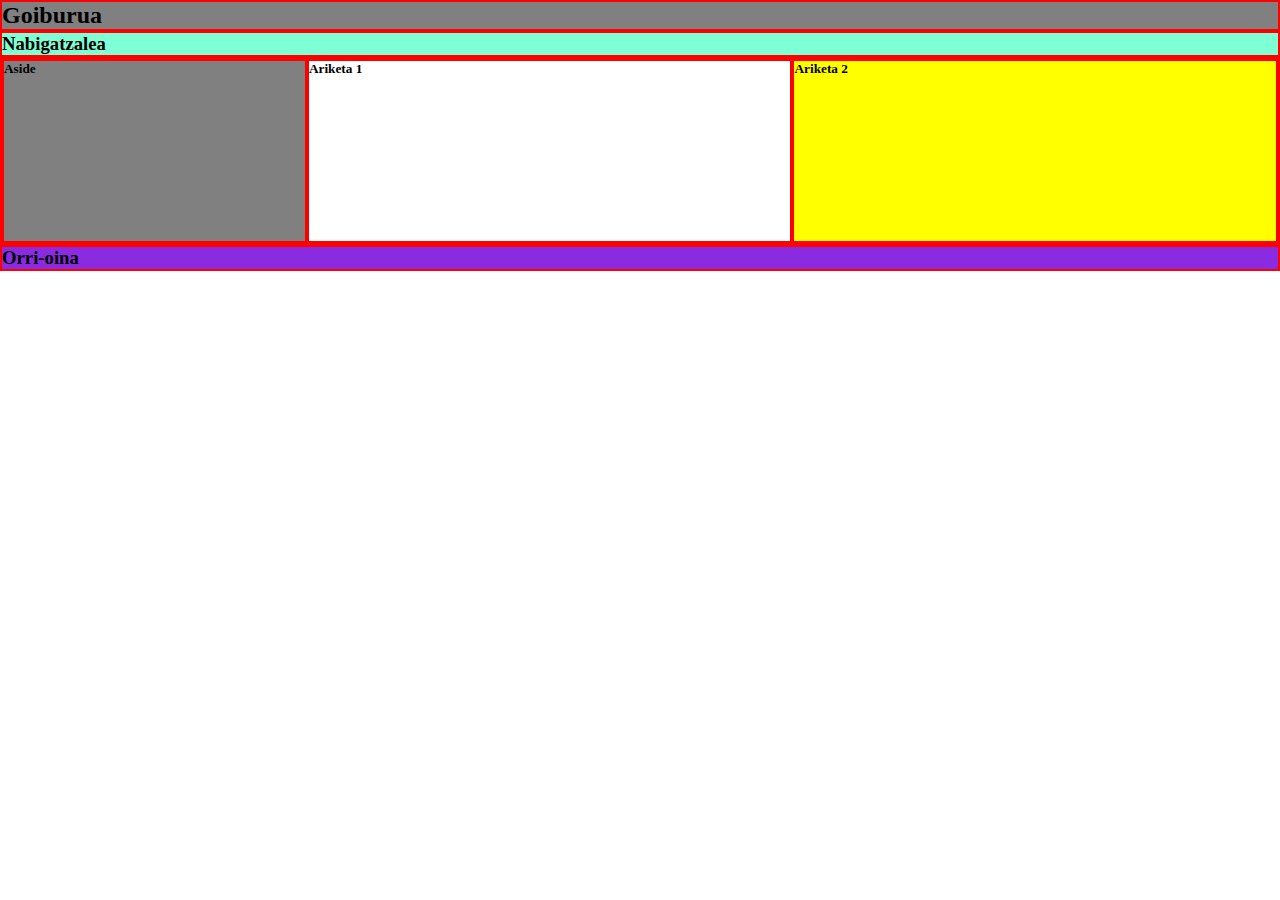
<file: DIW/1. UNITATEA/index.html>
<!DOCTYPE html>
<html lang="en">
  <head>
    <meta charset="UTF-8" />
    <meta name="viewport" content="width=device-width, initial-scale=1.0" />
    <title>Document</title>
    <link rel="stylesheet" href="style.css">
  </head>
  <body>
    <header><h2>Goiburua</h2></header>

    <nav><h3>Nabigatzalea</h3></nav>
    <main>
      <section><h5>Ariketa 1</h5></section>
      <section><h5>Ariketa 2</h5></section>
      <aside><h5>Aside</h5></aside>
    </main>
    <footer><h3>Orri-oina</h3></footer>
  </body>
</html>
</file>
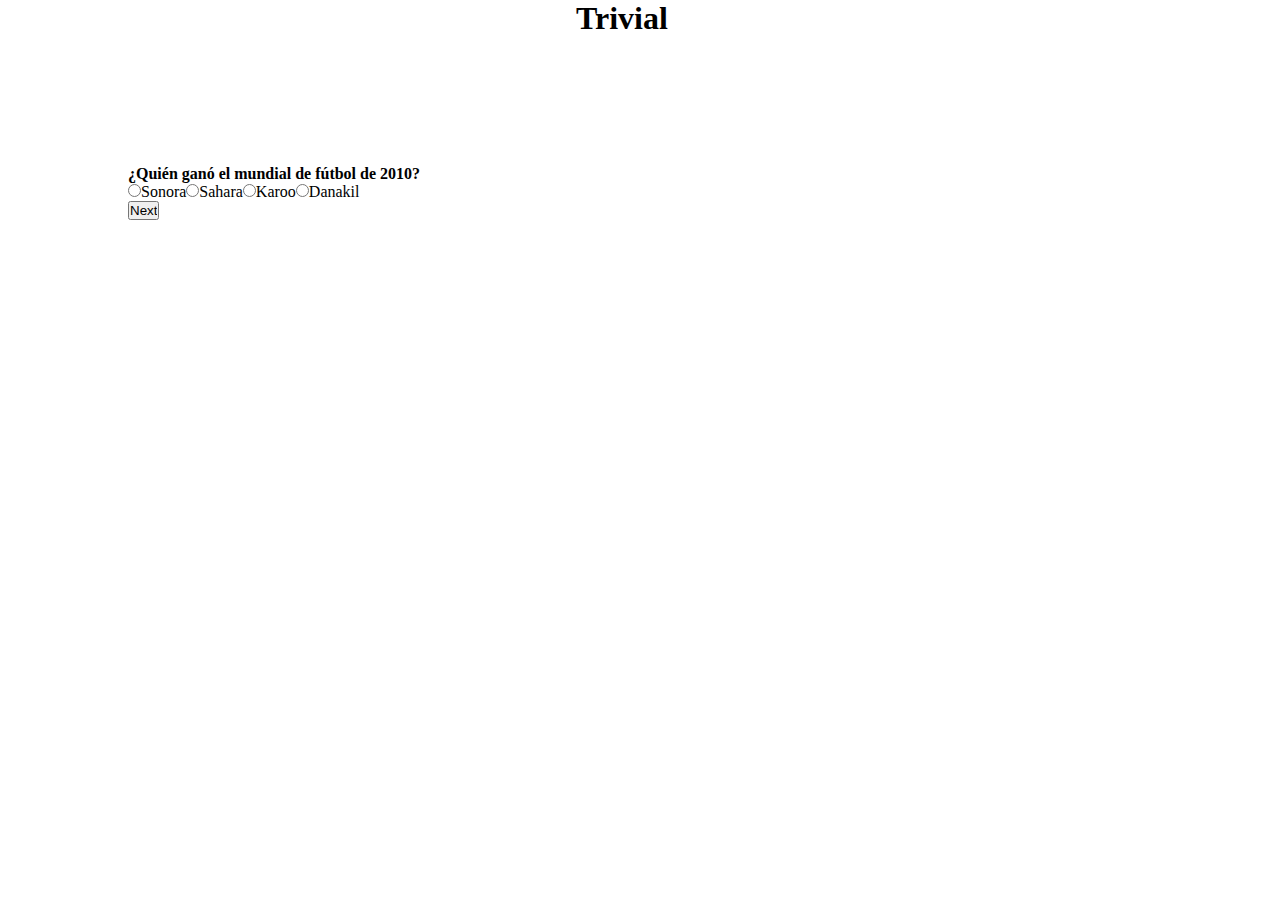
<file: DWC/triv/index.html>
<!DOCTYPE html>
<html lang="en">
<head>
    <meta charset="UTF-8">
    <meta name="viewport" content="width=device-width, initial-scale=1.0">
    <title>Trivial</title>
    <script src="./script.js" defer></script>
    <link rel="stylesheet" href="style.css">
</head>
<body>
    <header>
        <h1>Trivial</h1>
    </header>
    <main>
        <h4 id="questions">Error</h4>
        <div class="checks">
            <!-- Radio buttons and labels will be added dynamically here -->
        </div>
        <h3 id="corrections"></h3>
        <input type="button" id="Next" value="Next">
        <h2 id="finish"></h2>
    </main>
</body>
</html>
</file>
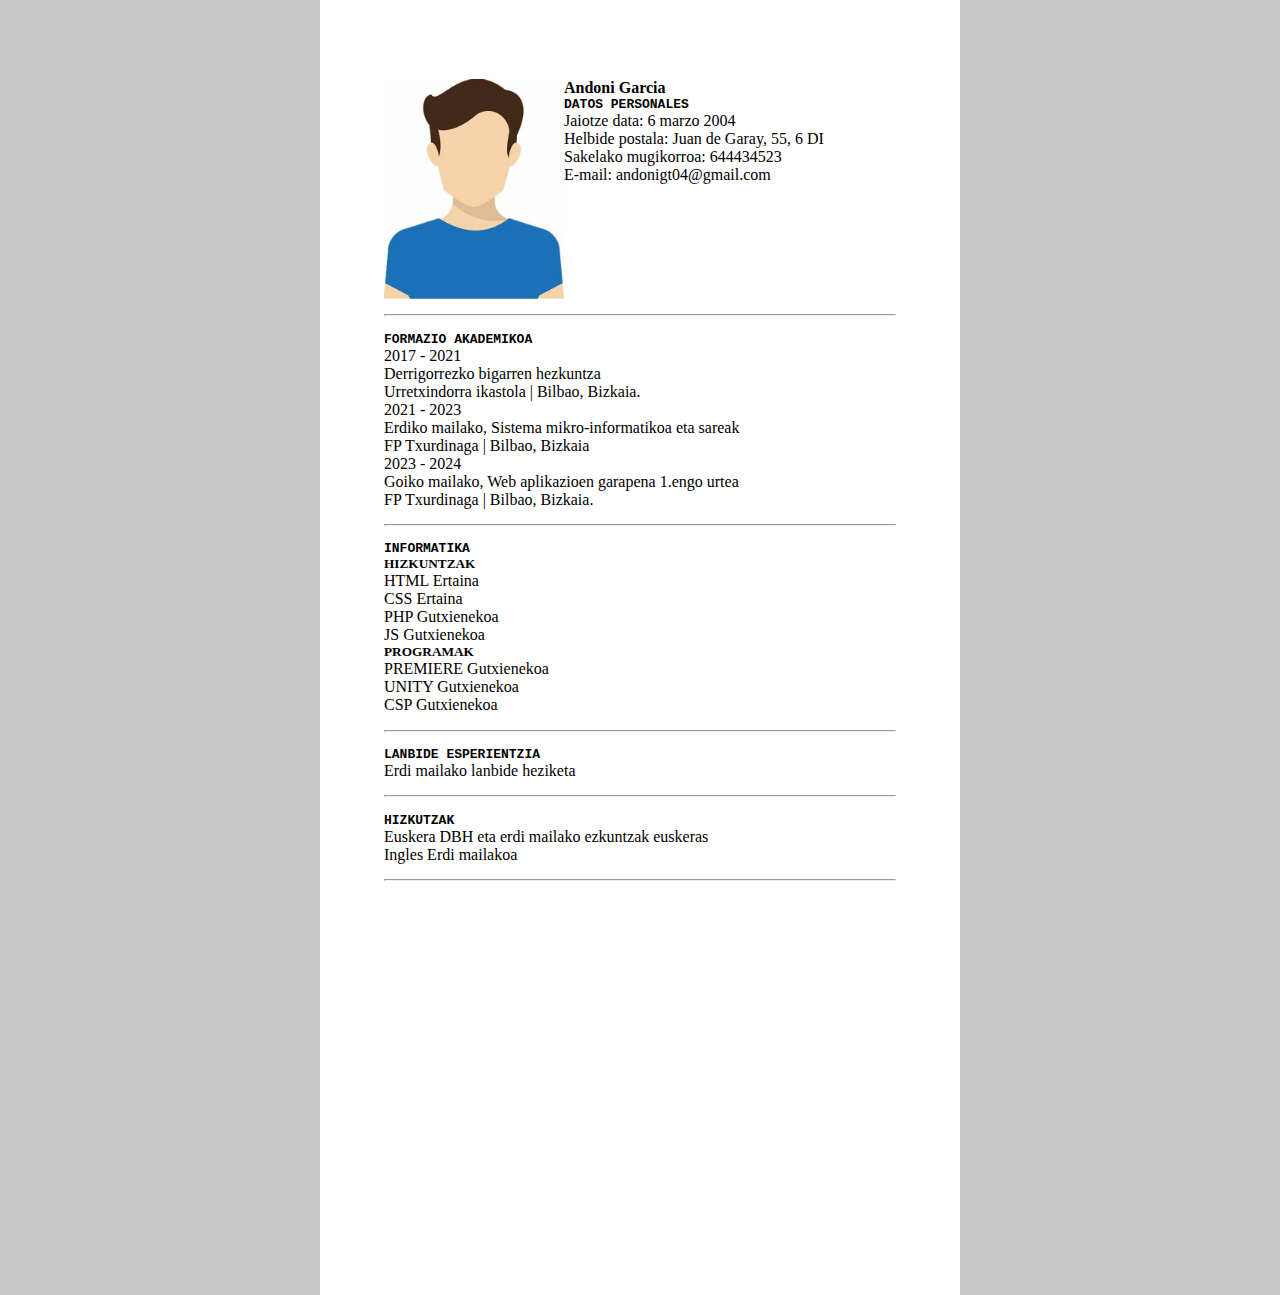
<file: DIW/cv/cv.html>
<!DOCTYPE html>
<html lang="en">
<head>
    <meta charset="UTF-8">
    <meta name="viewport" content="width=device-width, initial-scale=1.0">
    <title>cv</title>

    <link rel="stylesheet" href="style-cv.css">
</head>
<body>
    <main>
        <section class="flex-right">
            <img src="./OIP.jpg" alt="prefila"/>
            <div>
                <h4>Andoni Garcia</h4>
                <pre>Datos Personales</pre>
                <p>Jaiotze data: 6 marzo 2004</p>
                <p>Helbide postala: Juan de Garay, 55, 6 DI</p>
                <p>Sakelako mugikorroa: 644434523</p>
                <p>E-mail: andonigt04@gmail.com</p>
            </div>
        </section>
        <hr>
        <section>
            <pre>Formazio akademikoa</pre>
            <ul>
                <li><p>2017 - 2021</p><p>   Derrigorrezko bigarren hezkuntza <br> Urretxindorra ikastola | Bilbao, Bizkaia.</p></li>
                <li><p>2021 - 2023</p><p>   Erdiko mailako, Sistema mikro-informatikoa eta sareak <br> FP Txurdinaga | Bilbao, Bizkaia</p></li>
                <li><p>2023 - 2024</p><p>   Goiko mailako, Web aplikazioen garapena 1.engo urtea <br> FP Txurdinaga | Bilbao, Bizkaia.</p></li>
            </ul>
        </section>
        <hr>
        <section>
            <pre>informatika</pre>
            <div class="flex">
                <h5>hizkuntzak</h5>
                <p>HTML     Ertaina</p>
                <p>CSS      Ertaina</p>
                <p>PHP      Gutxienekoa</p>
                <p>JS       Gutxienekoa</p>
            </div>
            <div>
                <h5>programak</h5>
                <p>PREMIERE Gutxienekoa</p>
                <p>UNITY    Gutxienekoa</p>
                <p>CSP    Gutxienekoa</p>
            </div>
        </section>
        <hr>
        <section>
            <pre>Lanbide esperientzia</pre>
            <p>Erdi mailako lanbide heziketa</p>
        </section>
        <hr>
        <section>
            <pre>hizkutzak</pre>
            <p>Euskera DBH eta erdi mailako ezkuntzak euskeras</p>
            <p>Ingles Erdi mailakoa</p>
        </section>
        <hr>
        <section><iframe width="560" height="315" src="https://www.youtube.com/embed/NB-jUW2oUjE?si=zwviq_szgncAxs1r" title="YouTube video player" frameborder="0" allow="accelerometer; autoplay; clipboard-write; encrypted-media; gyroscope; picture-in-picture; web-share" referrerpolicy="strict-origin-when-cross-origin" allowfullscreen></iframe>
        </section>
    </main>
</body>
</html>
</file>
<file: DIW/1. UNITATEA/style.css>
* {
  margin: 0;
  padding: 0;
}

header {
  background-color: grey;
  border: 2px solid red;
}

nav {
  background-color: aquamarine;
  border: 2px solid red;
}

main {
  display: flex;
  flex-direction: row;
  justify-content: space-evenly;
  border: 2px solid red;
}

section {
  width: 40vw;
  min-height: 20vh;
  border: 2px solid red;
}

aside {
  width: 25vw;
  min-height: 20vh;
  border: 2px solid red;
}

section:nth-child(2n) {
  background-color: yellow;
}

aside {
  position: relative;
  background-color: grey;
  order: -1;
}

footer {
  background-color: blueviolet;
  border: 2px solid red;
}
</file>
<file: DWC/triv/style.css>
*{
    margin: 0;
    padding: 0  ;
}

div.checks{
    display: flex;
    flex-wrap: wrap;
}

header {
    margin: 0 45%;
}

main {
    margin: 10%;
}
</file>
<file: DIW/cv/style-cv.css>
* {
    margin: 0;
    padding: 0;
}
body{
    background-color: rgb(199, 199, 199);
}

main {
    padding: 5%;
    margin: 0 25%;
    background-color: white;
}

img {
    width: 20vh;
    height: auto;
}

div[-class] {
    display: flex;
}

section {
    margin: 3% 0;
}

section.flex-right {
    display: flex;
    flex-direction: row;
}

div.flex{
    display: flex;
    flex-direction: column;
}

pre, h5 {
    text-transform: uppercase;
    font-weight: bold;
}

h5 {
    size: 16px;
}

pre {
    size: 13px;
}

li {
    list-style: none;
}
</file>
